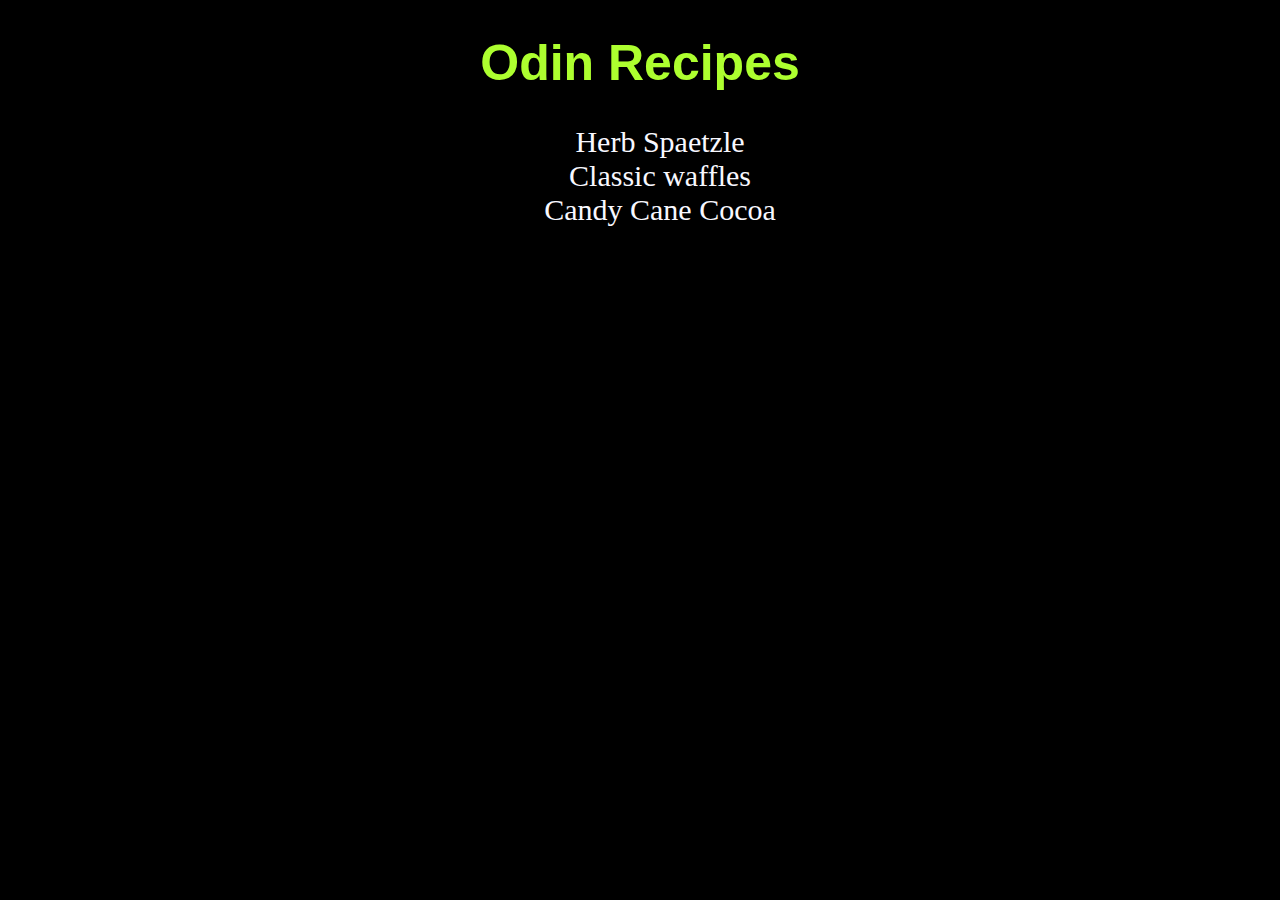
<file: index.html>
<!DOCTYPE html>
<html lang="en">
<head>
    <meta charset="UTF-8">
    <meta http-equiv="X-UA-Compatible" content="IE=edge">
    <meta name="viewport" content="width=device-width, initial-scale=1.0">
    <title>Odin Recipes</title>

    <link rel="stylesheet" href="style.css">
    
</head>
<body>
    <h1>Odin Recipes</h1>
    <ul class="list">
        <li><a href="./Recipes/Herb_Spaetzle.html" target="_blank">Herb Spaetzle</a></li>
        <li><a href="./Recipes/classic_waffles.html" target="_blank">Classic waffles</a></li>
        <li><a href="./Recipes/candy_cane_cocoa.html" target="_blank">Candy Cane Cocoa</a></li>
    </ul>
    
</body>
</html>
</file>
<file: style.css>
* {
  background-color: black;
}

h1 {
  color: greenyellow;
  font-size: 50px;
  font-weight: bold;
  text-align: center;
  font-family: "Trebuchet MS", "Lucida Sans Unicode", "Lucida Grande",
    "Lucida Sans", Arial, sans-serif;
}

.list {
  font-size: 30px;
  list-style: none;
  text-align: center;
}

a {
  color: ghostwhite;
  text-decoration: none;
}

a:hover {
  color: greenyellow;
}
</file>
